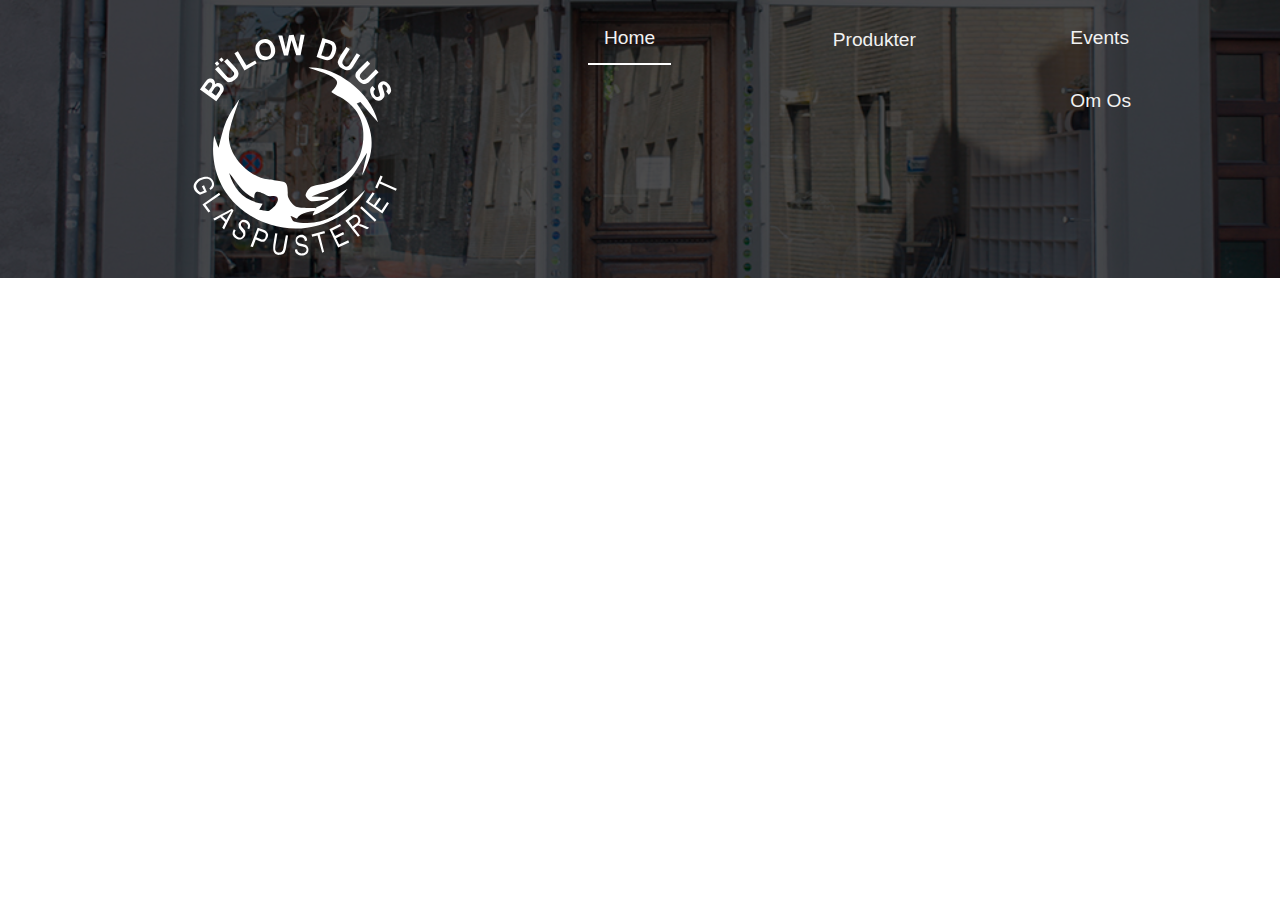
<file: index.html>
<!DOCTYPE html>
<html lang="da-DK">

<head>
  <meta charset="UTF-8">
  <meta name="viewport" content="width=device-width, initial-scale=1.0">
  <meta http-equiv="X-UA-Compatible" content="ie=edge">
  <title>Bülow Duus | Glaspusteri i latinerkvarteret</title>
  <meta name="description" content="Glaspusteriet Bulow Duus i Latinerkateret, designer Mette Bulow Duus invitere jer indenfor i hyggelige omgivelser">
  <meta name="keywords" content="glaspuster, glaspusteri, glas, Bulow-Duus, Mette Bulow Duus, design, dansk design, unika, Unika, glasdesign, latinerkvarteret, Aarhus, specialearbejde, bestilling, gennemsigtig,
  arbejdende vaerksted, polterabend, everyday, Everyday, vaser, fade, glasfade, firmaevent, firmaarrengement, glas for to, rå glas, , glaskunst, glaskunstner, lysestager, snapseglas, julekugler, små vaser, smykker,
  magiske former og farver, lav dine egne glas"/>
  <link rel="icon" href="images/favicon.png">
  <link rel="stylesheet" href="css/style.css" />
  <link rel="stylesheet" href="https://cdnjs.cloudflare.com/ajax/libs/font-awesome/4.7.0/css/font-awesome.min.css">
</head>

<body>
  <section class="topnav" id="myTopnav">
    <section class="filter">
      <a href="index.html"><img src="images/logo.svg" alt="Bülow Duus Logo"/></a>
      <a href="index.html" class="active">Home</a>
      <div class="dropdown">
        <button class="dropbtn"><a href="produkter.html">Produkter</a>
        </button>
        <div class="dropdown-content">
          <a href="unika.html">Unika</a>
          <a href="everyday.html">Everyday</a>
        </div>
      </div>
      <a href="events.html">Events</a>
      <a href="om_os.html">Om Os</a>
      <a href="javascript:void(0);" style="font-size:30px;" class="icon" onclick="myFunction()">&#9776;</a>
    </section>
  </section>

  <main>
    <article>
      <section class="hero-image" id="headerImage">
      </section>
    </article>

    <article>
      <section class="row">
        <section class="column">
          <section class="column-text" id="columnEt">
          </section>
        </section>

        <section class="column">
          <section class="column-text" id="columnTo">
          </section>
        </section>

        <section class="column">
          <section class="column-text" id="columnTre">
          </section>
        </section>
      </section>
    </article>

    <article>
        <section class="split-2" id="produktEt">
      </section>

      <section class="split-2-right" id="produktTo">
      </section>
    </article>

    <footer>
      <section class="footer-section" id="sectionEt">
      </section>

      <section class="footer-section" id="sectionTo">
      </section>

      <section class="footer-section" id="sectionTre">
      </section>
    </footer>

    <script src="js/main.js"></script>
    <script src="js/index.js"></script>

  </main>

</body>

</html>
</file>
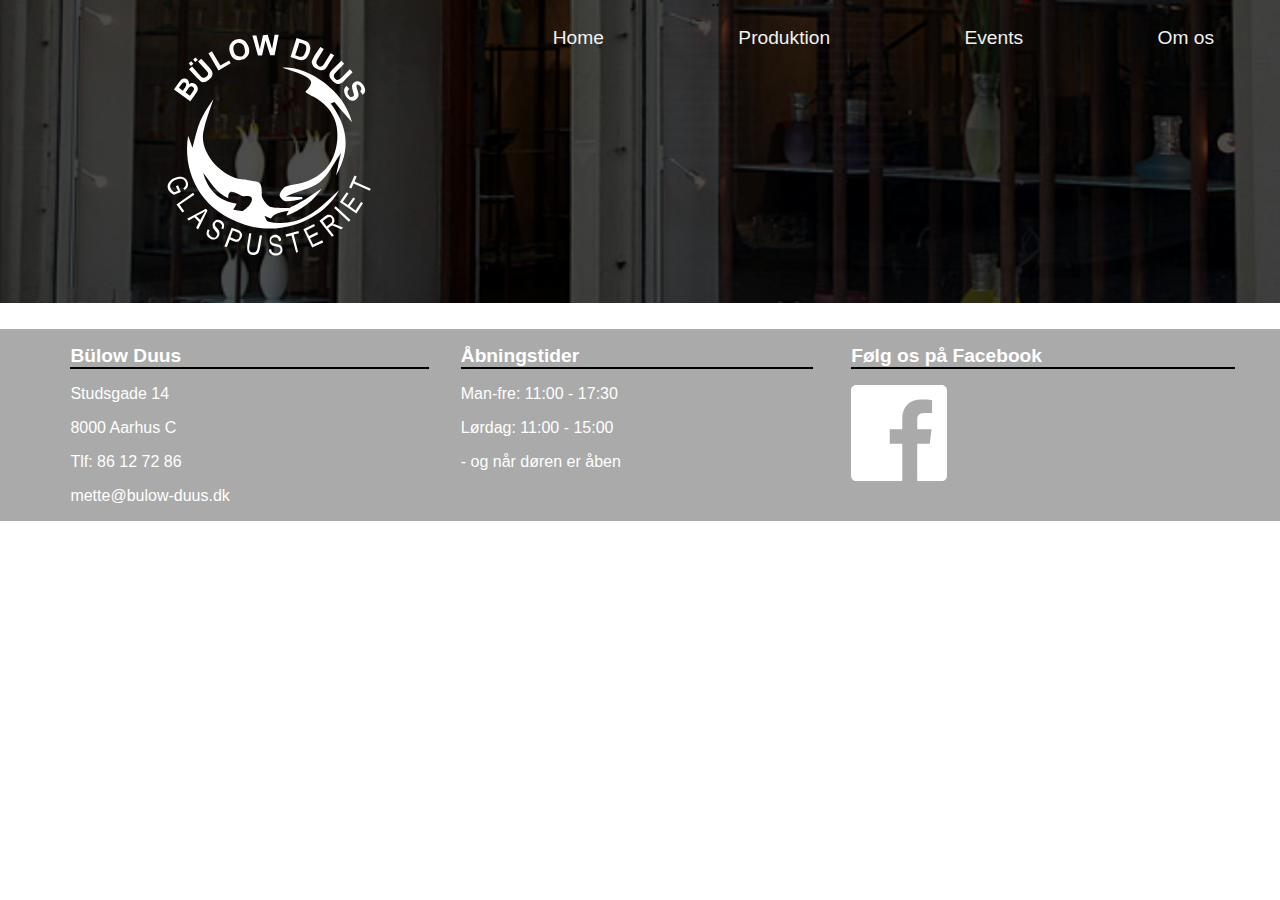
<file: website - template/index.html>
<!DOCTYPE html>
<html lang="da-DK">

<head>
  <meta charset="UTF-8">
  <meta name="viewport" content="width=device-width, initial-scale=1.0">
  <meta http-equiv="X-UA-Compatible" content="ie=edge">
  <title>Bülow Duus</title>
  <link rel="stylesheet" href="css/style.css" />
  <link rel="stylesheet" href="https://cdnjs.cloudflare.com/ajax/libs/font-awesome/4.7.0/css/font-awesome.min.css">
</head>

<body>
    <div class="topnav" id="myTopnav">
      <section class="filter">
        <a href="index.html"><img src="images/logo-white.svg"></a>
        <a href="index.html">Home</a>
        <a href="#">Produktion</a>
        <a href="#">Events</a>
        <a href="#">Om os</a>
        <a href="javascript:void(0);" class="icon" onclick="myFunction()">
          <i class="fa fa-bars"></i>
        </a>
      </section>
    </div>

  <main>
    <article>

    </article>

    <footer>
        <section class="footer-section-1">
          <h2>Bülow Duus</h2>
          <p>Studsgade 14</p>
          <p>8000 Aarhus C</p>
          <p>Tlf: 86 12 72 86</p>
          <p>mette@bulow-duus.dk</p>
        </section>

        <section class="footer-section-2">
          <h2>Åbningstider</h2>
          <p>Man-fre: 11:00 - 17:30</p>
          <p>Lørdag: 11:00 - 15:00</p>
          <p>- og når døren er åben</p>
        </section>

        <section class="footer-section-3">
          <h2>Følg os på Facebook</h2>
          <section class="some"><img src="images/facebook-logo.svg" alt=""></section>
        </section>
    </footer>

    <script src="js/main.js"></script>

  </main>

</body>

</html>
</file>
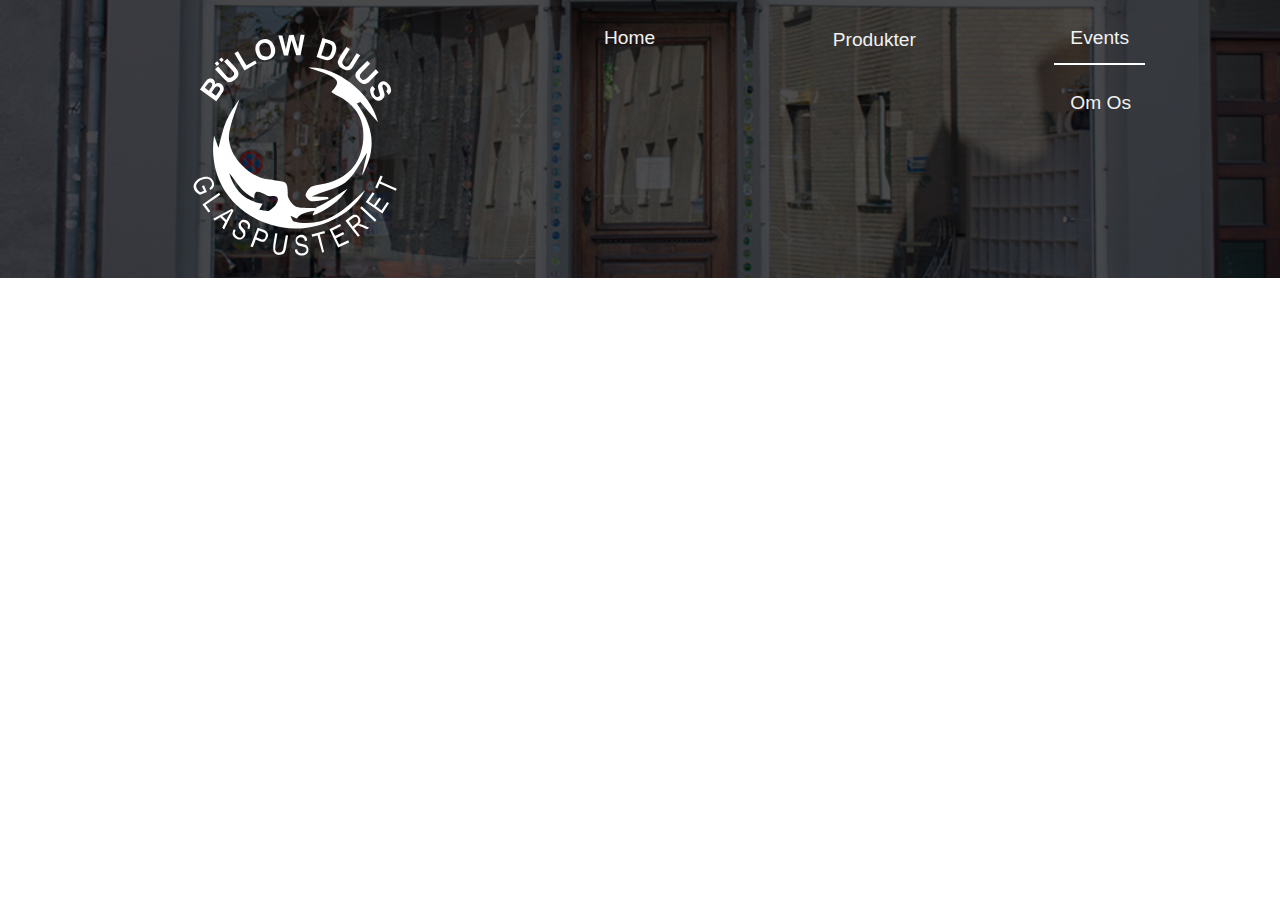
<file: events.html>
<!DOCTYPE html>
<html lang="da-DK">

<head>
  <meta charset="UTF-8">
  <meta name="viewport" content="width=device-width, initial-scale=1.0">
  <meta http-equiv="X-UA-Compatible" content="ie=edge">
  <title>Bülow Duus | Events, polterabend, firmaevent eller tag en ven i hånden</title>
  <meta name="description" content="Glaspusteriet Bulow Duus i Latinerkateret, designer Mette Bulow Duus invitere jer indenfor i hyggelige omgivelser">
  <meta name="keywords" content="glaspuster, glaspusteri, glas, Bulow-Duus, Mette Bulow Duus, design, dansk design, glasdesign, latinerkvarteret, Aarhus, specialearbejde, bestilling, gennemsigtig,
  arbejdende vaerksted, polterabend, vaser, fade, glasfade, firmaevent, firmaarrengement, glas for to, rå glas, , glaskunst, glaskunstner, lysestager, snapseglas, julekugler, små vaser, smykker,
  magiske former og farver, lav dine egne glas"/>
  <link rel="icon" href="images/favicon.png">
  <link rel="stylesheet" href="css/style.css" />
  <link rel="stylesheet" href="https://cdnjs.cloudflare.com/ajax/libs/font-awesome/4.7.0/css/font-awesome.min.css">
</head>

<body>
  <section class="topnav" id="myTopnav">
    <section class="filter">
      <a href="index.html"><img src="images/logo.svg" alt="Bülow Duus Logo"/></a>
      <a href="index.html">Home</a>
      <div class="dropdown">
        <button class="dropbtn"><a href="produkter.html">Produkter</a>
        </button>
        <div class="dropdown-content">
          <a href="unika.html">Unika</a>
          <a href="everyday.html">Everyday</a>
        </div>
      </div>
      <a href="events.html" class="active">Events</a>
      <a href="om_os.html">Om Os</a>
      <a href="javascript:void(0);" style="font-size:30px;" class="icon" onclick="myFunction()">&#9776;</a>
    </section>
  </section>

  <main>
    <article>
      <section class="wide" id="eventEt">
      </section>
    </article>

    <article id="eventEtText">

    </article>

    <article>
      <section class="wide" id="eventTo">
    </section>
    </article>

    <footer>
      <section class="footer-section" id="sectionEt">
      </section>

      <section class="footer-section" id="sectionTo">
      </section>

      <section class="footer-section" id="sectionTre">
      </section>
    </footer>

    <script src="js/main.js"></script>
    <script src="js/events.js"></script>

  </main>

</body>

</html>
</file>
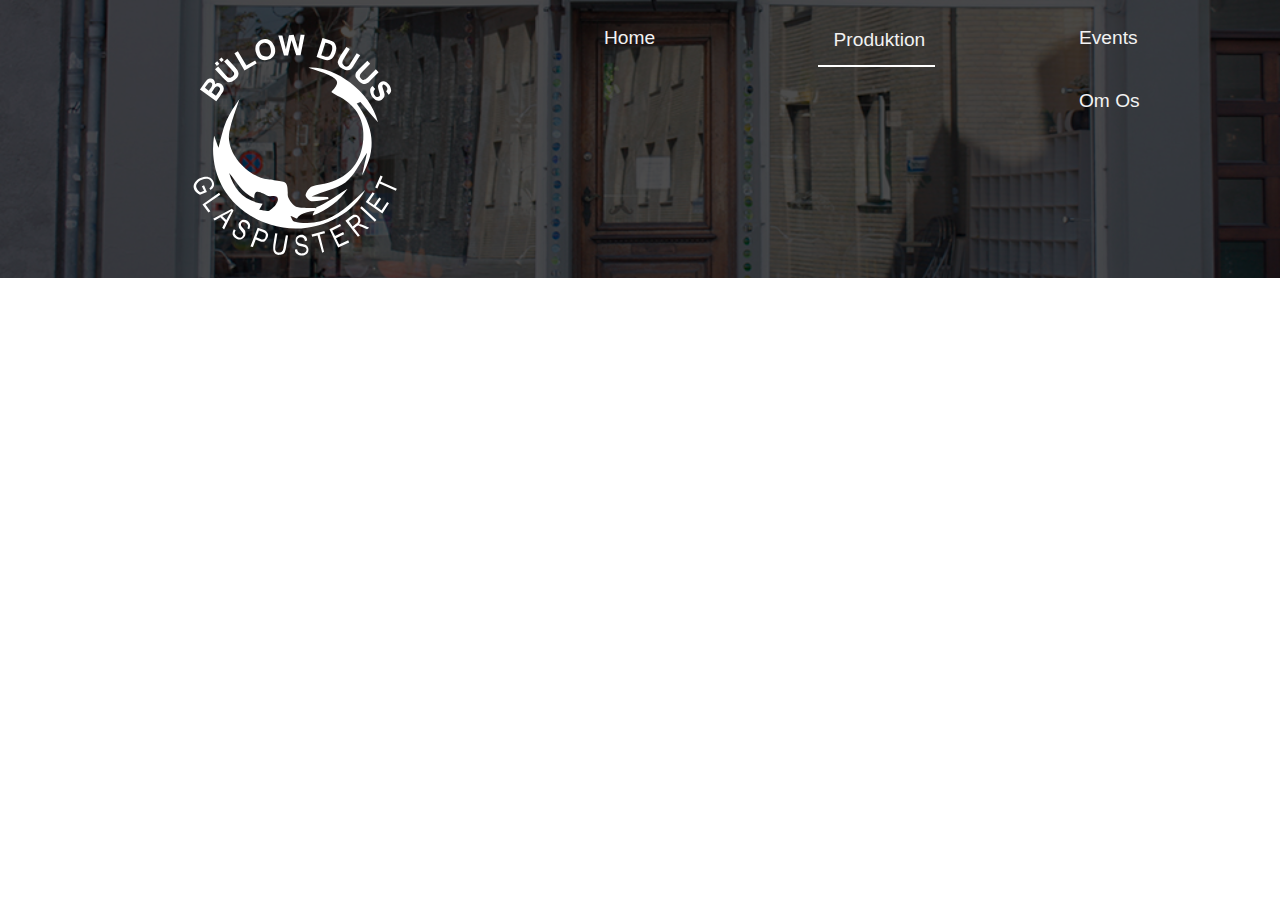
<file: everyday.html>
<!DOCTYPE html>
<html lang="da-DK">

<head>
  <meta charset="UTF-8">
  <meta name="viewport" content="width=device-width, initial-scale=1.0">
  <meta http-equiv="X-UA-Compatible" content="ie=edge">
  <title>Bülow Duus | Everyday, gla,skålog fade til hverdagen</title>
  <meta name="description" content="Glaspusteriet Bulow Duus i Latinerkateret, designer Mette Bulow Duus invitere jer indenfor i hyggelige omgivelser">
  <meta name="keywords" content="glaspuster, glaspusteri, glas, Bulow-Duus, Mette Bulow Duus, design, dansk design, glasdesign, latinerkvarteret, Aarhus, specialearbejde, bestilling, gennemsigtig,
  arbejdende vaerksted, everyday, Everyday, vaser, fade, glasfade, glas for to, rå glas, , glaskunst, glaskunstner, lysestager, snapseglas, julekugler, små vaser, smykker,
  magiske former og farver, lav dine egne glas"/>
  <link rel="icon" href="images/favicon.png">
  <link rel="stylesheet" href="css/style.css" />
  <link rel="stylesheet" href="https://cdnjs.cloudflare.com/ajax/libs/font-awesome/4.7.0/css/font-awesome.min.css">
</head>

<body>
  <section class="topnav" id="myTopnav">
    <section class="filter">
      <a href="index.html"><img src="images/logo.svg" alt="Bülow Duus Logo"/></a>
      <a href="index.html">Home</a>
      <div class="dropdown">
        <button class="dropbtn"><a href="produktion.html" class="active">Produktion</a>
        </button>
        <div class="dropdown-content">
          <a href="unika.html">Unika</a>
          <a href="everyday.html">Everyday</a>
        </div>
      </div>
      <a href="events.html">Events</a>
      <a href="om_os.html">Om Os</a>
      <a href="javascript:void(0);" style="font-size:30px;" class="icon" onclick="myFunction()">&#9776;</a>
    </section>
  </section>

  <main>
    <article id="appendText">
    </article>

    <article>
      <section class="split-3-left" id="topLeftEveryday">
      </section>
    </article>

    <article>
      <section class="split-3-center" id="topCenterEveryday">
      </section>
    </article>

    <article>
      <section class="split-3-right" id="topRightEveryday">
      </section>
    </article>

    <article>
      <section class="split-3-left" id="centerLeftEveryday">
      </section>
    </article>

    <article>
      <section class="split-3-center" id="centerCenterEveryday">
      </section>
    </article>

    <article>
      <section class="split-3-right" id="centerRightEveryday">
      </section>
    </article>

    <article>
      <section class="split-3-left" id="botLeftEveryday">
      </section>
    </article>

    <article>
      <section class="split-3-center" id="botCenterEveryday">
      </section>
    </article>

    <article>
      <section class="split-3-right" id="botRightEveryday">
      </section>
    </article>

    <footer>
      <section class="footer-section" id="sectionEt">
      </section>

      <section class="footer-section" id="sectionTo">
      </section>

      <section class="footer-section" id="sectionTre">
      </section>
    </footer>

    <script src="js/main.js"></script>
    <script src="js/everyday.js"></script>

  </main>

</body>

</html>
</file>
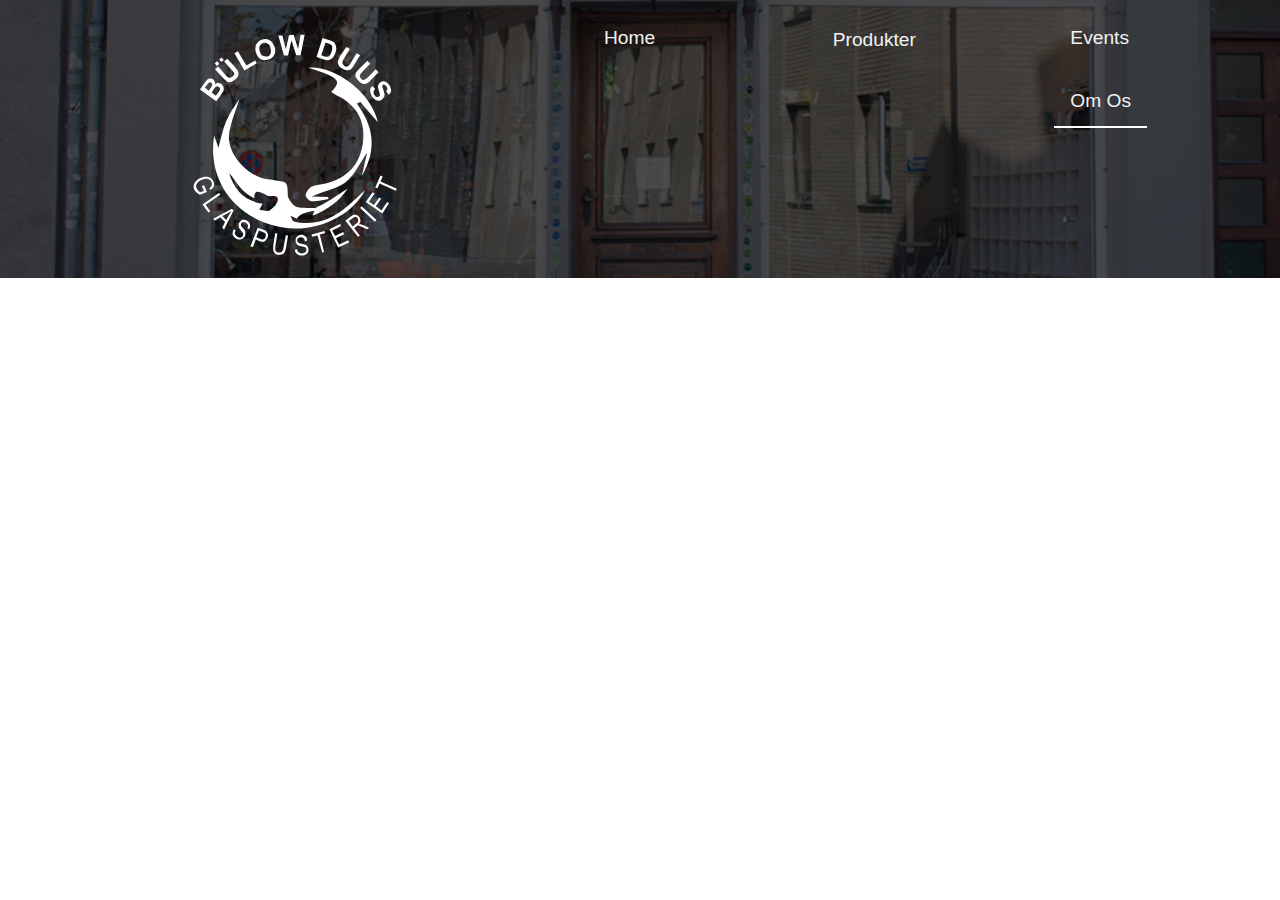
<file: om_os.html>
<!DOCTYPE html>
<html lang="da-DK">

<head>
  <meta charset="UTF-8">
  <meta name="viewport" content="width=device-width, initial-scale=1.0">
  <meta http-equiv="X-UA-Compatible" content="ie=edge">
  <title>Bülow Duus | Om os</title>
  <meta name="description" content="Glaspusteriet Bulow Duus i Latinerkateret, designer Mette Bulow Duus invitere jer indenfor i hyggelige omgivelser">
  <meta name="keywords" content="glaspuster, glaspusteri, glas, Bulow-Duus, Mette Bulow Duus, design, dansk design, glasdesign, latinerkvarteret, Aarhus, specialearbejde, bestilling, gennemsigtig,
  arbejdende vaerksted, vaser, fade, glasfade, glas for to, rå glas, , glaskunst, glaskunstner, lysestager, snapseglas, julekugler, små vaser, smykker,
  magiske former og farver, lav dine egne glas"/>
  <link rel="icon" href="images/favicon.png">
  <link rel="stylesheet" href="css/style.css" />
  <link rel="stylesheet" href="https://cdnjs.cloudflare.com/ajax/libs/font-awesome/4.7.0/css/font-awesome.min.css">
</head>

<body>
  <section class="topnav" id="myTopnav">
    <section class="filter">
      <a href="index.html"><img src="images/logo.svg" alt="Bülow Duus Logo"/></a>
      <a href="index.html">Home</a>
      <div class="dropdown">
        <button class="dropbtn"><a href="produkter.html">Produkter</a>
        </button>
        <div class="dropdown-content">
          <a href="unika.html">Unika</a>
          <a href="everyday.html">Everyday</a>
        </div>
      </div>
      <a href="events.html">Events</a>
      <a href="om_os.html" class="active">Om Os</a>
      <a href="javascript:void(0);" style="font-size:30px;" class="icon" onclick="myFunction()">&#9776;</a>
    </section>
  </section>

  <main>
    <article>
      <section id="omOsBillede">
      </section>
    </article>

    <article>
      <section id="omOsBilledeTo">
      </section>
    </article>

    <footer>
      <section class="footer-section" id="sectionEt">
      </section>

      <section class="footer-section" id="sectionTo">
      </section>

      <section class="footer-section" id="sectionTre">
      </section>
    </footer>

    <script src="js/main.js"></script>
    <script src="js/om_os.js"></script>

  </main>

</body>

</html>
</file>
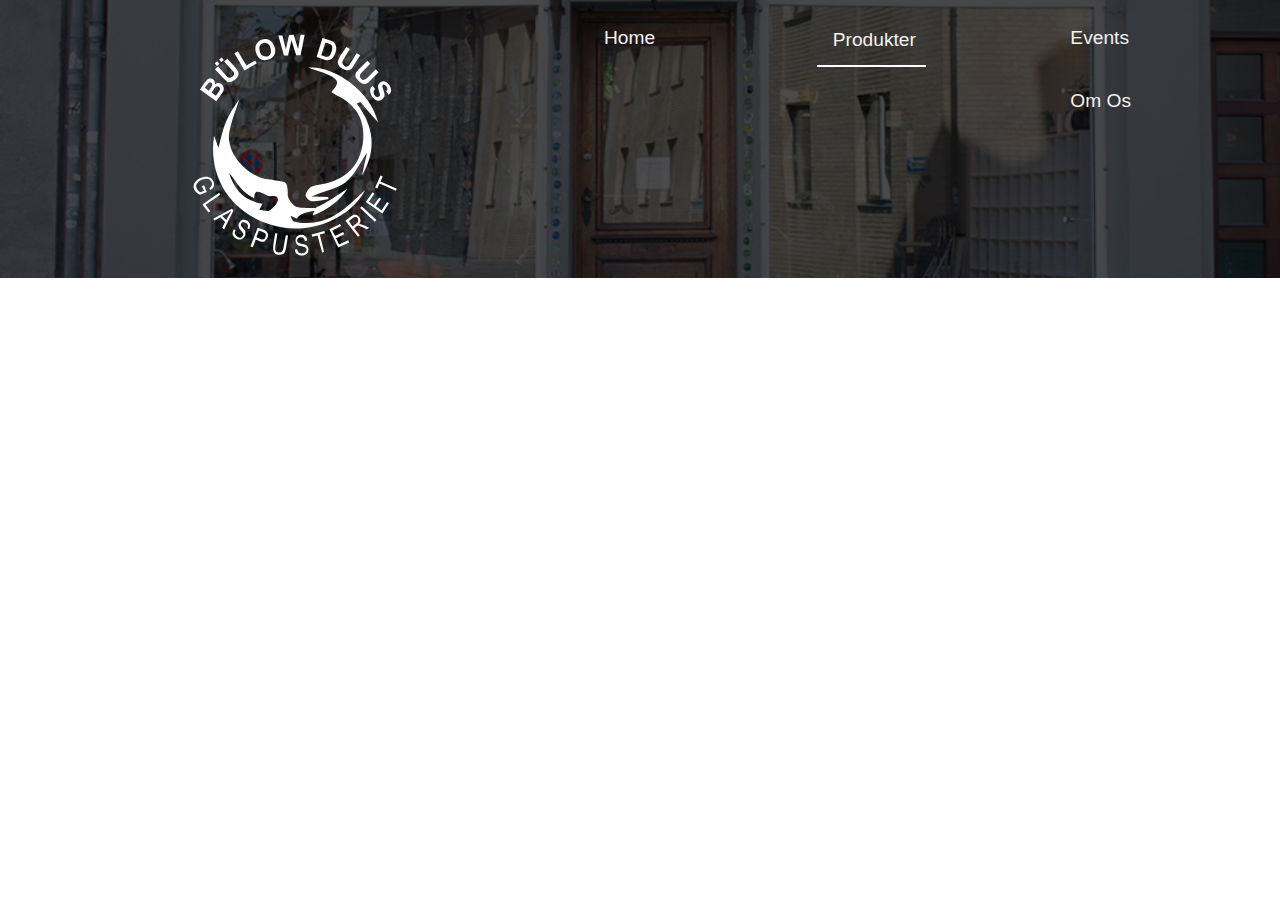
<file: produkter.html>
<!DOCTYPE html>
<html lang="da-DK">

<head>
  <meta charset="UTF-8">
  <meta name="viewport" content="width=device-width, initial-scale=1.0">
  <meta http-equiv="X-UA-Compatible" content="ie=edge">
  <title>Bülow Duus | Produktion</title>
  <meta name="description" content="Glaspusteriet Bulow Duus i Latinerkateret, designer Mette Bulow Duus invitere jer indenfor i hyggelige omgivelser">
  <meta name="keywords" content="glaspuster, glaspusteri, glas, Bulow-Duus, Mette Bulow Duus, design, dansk design, unika, Unika, glasdesign, latinerkvarteret, Aarhus, specialearbejde, bestilling, gennemsigtig,
  arbejdende vaerksted,everyday, Everyday, vaser, fade, glasfade, glas for to, rå glas, , glaskunst, glaskunstner, lysestager, snapseglas, julekugler, små vaser, smykker,
  magiske former og farver, lav dine egne glas"/>
  <link rel="icon" href="images/favicon.png">
  <link rel="stylesheet" href="css/style.css" />
  <link rel="stylesheet" href="https://cdnjs.cloudflare.com/ajax/libs/font-awesome/4.7.0/css/font-awesome.min.css">
</head>

<body>
  <section class="topnav" id="myTopnav">
    <section class="filter">
      <a href="index.html"><img src="images/logo.svg" alt="Bülow Duus Logo"/></a>
      <a href="index.html">Home</a>
      <div class="dropdown">
        <button class="dropbtn"><a href="produkter.html" class="active">Produkter</a>
        </button>
        <div class="dropdown-content">
          <a href="unika.html">Unika</a>
          <a href="everyday.html">Everyday</a>
        </div>
      </div>
      <a href="events.html">Events</a>
      <a href="om_os.html">Om Os</a>
      <a href="javascript:void(0);" style="font-size:30px;" class="icon" onclick="myFunction()">&#9776;</a>
    </section>
  </section>
  <main>

    <article id="appendText">
    </article>

    <article>
      <section class="split-2" id="produktEt">
      </section>

      <section class="split-2-right" id="produktTo">
      </section>
    </article>

    <footer>
      <section class="footer-section" id="sectionEt">
      </section>

      <section class="footer-section" id="sectionTo">
      </section>

      <section class="footer-section" id="sectionTre">
      </section>
    </footer>

    <script src="js/main.js"></script>
    <script src="js/produktion.js"></script>

  </main>

</body>

</html>
</file>
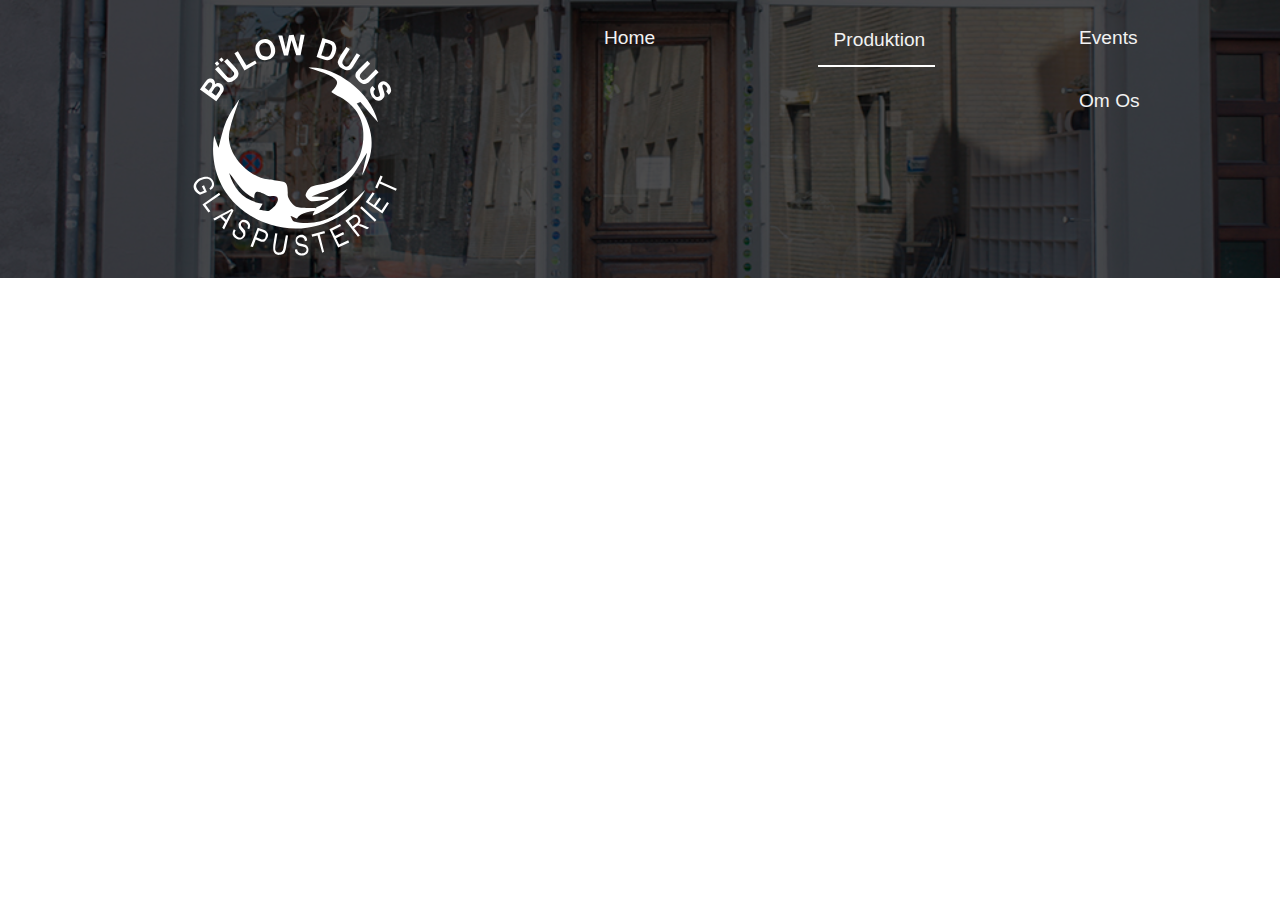
<file: produktion.html>
<!DOCTYPE html>
<html lang="da-DK">

<head>
  <meta charset="UTF-8">
  <meta name="viewport" content="width=device-width, initial-scale=1.0">
  <meta http-equiv="X-UA-Compatible" content="ie=edge">
  <title>Bülow Duus | Produktion</title>
  <meta name="description" content="Glaspusteriet Bulow Duus i Latinerkateret, designer Mette Bulow Duus invitere jer indenfor i hyggelige omgivelser">
  <meta name="keywords" content="glaspuster, glaspusteri, glas, Bulow-Duus, Mette Bulow Duus, design, dansk design, unika, Unika, glasdesign, latinerkvarteret, Aarhus, specialearbejde, bestilling, gennemsigtig,
  arbejdende vaerksted,everyday, Everyday, vaser, fade, glasfade, glas for to, rå glas, , glaskunst, glaskunstner, lysestager, snapseglas, julekugler, små vaser, smykker,
  magiske former og farver, lav dine egne glas"/>
  <link rel="icon" href="images/favicon.png">
  <link rel="stylesheet" href="css/style.css" />
  <link rel="stylesheet" href="https://cdnjs.cloudflare.com/ajax/libs/font-awesome/4.7.0/css/font-awesome.min.css">
</head>

<body>
  <section class="topnav" id="myTopnav">
    <section class="filter">
      <a href="index.html"><img src="images/logo.svg" alt="Bülow Duus Logo"/></a>
      <a href="index.html">Home</a>
      <div class="dropdown">
        <button class="dropbtn"><a href="produktion.html" class="active">Produktion</a>
        </button>
        <div class="dropdown-content">
          <a href="unika.html">Unika</a>
          <a href="everyday.html">Everyday</a>
        </div>
      </div>
      <a href="events.html">Events</a>
      <a href="om_os.html">Om Os</a>
      <a href="javascript:void(0);" style="font-size:30px;" class="icon" onclick="myFunction()">&#9776;</a>
    </section>
  </section>
  <main>

    <article id="appendText">
    </article>

    <article>
      <section class="split-2" id="produktEt">
      </section>

      <section class="split-2-right" id="produktTo">
      </section>
    </article>

    <footer>
      <section class="footer-section" id="sectionEt">
      </section>

      <section class="footer-section" id="sectionTo">
      </section>

      <section class="footer-section" id="sectionTre">
      </section>
    </footer>

    <script src="js/main.js"></script>
    <script src="js/produktion.js"></script>

  </main>

</body>

</html>
</file>
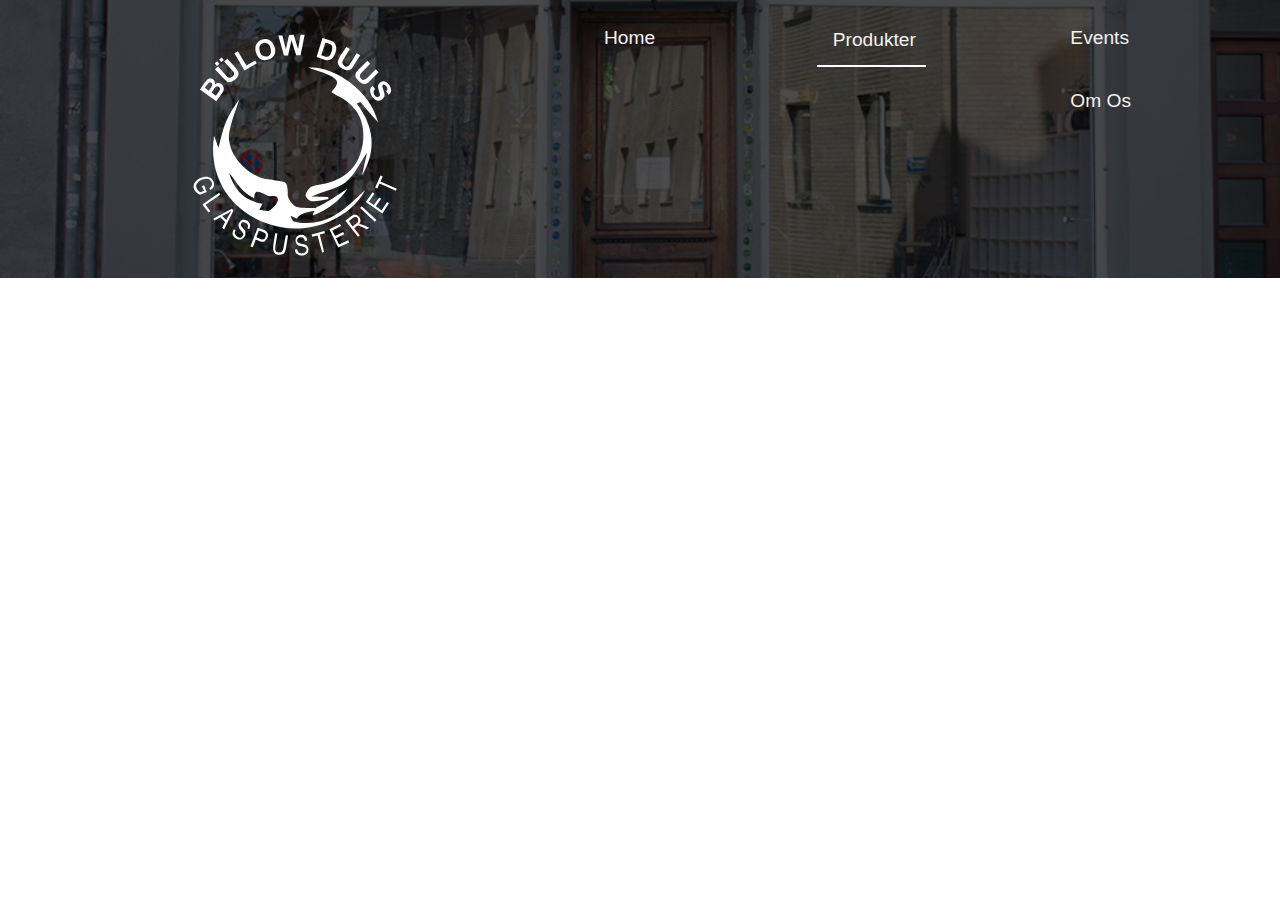
<file: unika.html>
<!DOCTYPE html>
<html lang="da-DK">

<head>
  <meta charset="UTF-8">
  <meta name="viewport" content="width=device-width, initial-scale=1.0">
  <meta http-equiv="X-UA-Compatible" content="ie=edge">
  <title>Bülow Duus | Unika, "one of a kind" glaskust</title>
  <meta name="description" content="Glaspusteriet Bulow Duus i Latinerkateret, designer Mette Bulow Duus invitere jer indenfor i hyggelige omgivelser">
  <meta name="keywords" content="glaspuster, glaspusteri, glas, Bulow-Duus, Mette Bulow Duus, design, dansk design, unika, Unika, glasdesign, latinerkvarteret, Aarhus, specialearbejde, bestilling, gennemsigtig,
  arbejdende vaerksted, vaser, fade, glasfade, glas for to, rå glas, , glaskunst, glaskunstner, lysestager, snapseglas, julekugler, små vaser, smykker,
  magiske former og farver, lav dine egne glas"/>
  <link rel="icon" href="images/favicon.png">
  <link rel="stylesheet" href="css/style.css" />
  <link rel="stylesheet" href="https://cdnjs.cloudflare.com/ajax/libs/font-awesome/4.7.0/css/font-awesome.min.css">
</head>



<body>
  <section class="topnav" id="myTopnav">
    <section class="filter">
      <a href="index.html"><img src="images/logo.svg" alt="Bülow Duus Logo"/></a>
      <a href="index.html">Home</a>
      <div class="dropdown">
        <button class="dropbtn"><a href="produkter.html" class="active">Produkter</a>
        </button>
        <div class="dropdown-content">
          <a href="unika.html">Unika</a>
          <a href="everyday.html">Everyday</a>
        </div>
      </div>
      <a href="events.html">Events</a>
      <a href="om_os.html">Om Os</a>
      <a href="javascript:void(0);" style="font-size:30px;" class="icon" onclick="myFunction()">&#9776;</a>
    </section>
  </section>

  <main>
    <article id="appendText">
    </article>

    <article>
      <section class="split-3-left" id="topLeft">
      </section>
    </article>

    <article>
      <section class="split-3-center" id="topCenter">
      </section>
    </article>

    <article>
      <section class="split-3-right" id="topRight">
      </section>
    </article>

    <article>
      <section class="split-3-left" id="centerLeft">
      </section>
    </article>

    <article>
      <section class="split-3-center" id="centerCenter">
      </section>
    </article>

    <article>
      <section class="split-3-right" id="centerRight">
      </section>
    </article>

    <article>
      <section class="split-3-left" id="botLeft">
      </section>
    </article>

    <article>
      <section class="split-3-center" id="botCenter">
      </section>
    </article>

    <article>
      <section class="split-3-right" id="botRight">
      </section>
    </article>

    <footer>
      <section class="footer-section" id="sectionEt">
      </section>

      <section class="footer-section" id="sectionTo">
      </section>

      <section class="footer-section" id="sectionTre">
      </section>
    </footer>

    <script src="js/main.js"></script>
    <script src="js/unika.js"></script>

  </main>

</body>

</html>
</file>
<file: css/style.css>
body {
  margin: 0 auto;
  font-family: arial;
}

/* ----- Header Menu ----- */
.topnav {
  background-image: url(../images/pusteriet.jpg);
  background-size: cover;
  overflow: hidden;
  background-color: #333;
}

.topnav a {
  margin: 0 auto;
  float: left;
  display: block;
  margin-left: 10%;
  margin-top: 1%;
  margin-bottom: 2%;
  color: #f2f2f2;
  text-align: center;
  padding: 14px 16px;
  text-decoration: none;
  font-size: 1.2rem;
}
.topnav img {
  width: 70%;
}
.active {
  border-bottom: 2px solid white;
  color: white;
}

.topnav .icon {
  display: none;
}

.dropdown {
  margin-top: 1%;
  margin-left: 10%;
  float: left;
  overflow: hidden;
}

.dropdown .dropbtn {
  margin: 0 auto;
  font-size: 1.2rem;
  border: none;
  outline: none;
  color: white;
  background-color: inherit;
  margin: 0;
}

.dropdown-content {
  display: none;
  position: absolute;
  background-color: rgba(70,70,70,0.9);
  color: white;
  min-width: 160px;
  box-shadow: 0px 8px 16px 0px rgba(0,0,0,0.2);
  z-index: 1;
}

.dropdown-content a {
  margin-left: 10%;
  float: none;
  color: white;
  padding: 12px 16px;
  text-decoration: none;
  display: block;
  text-align: left;
}

.topnav a:hover, .dropdown:hover .dropbtn {
  font-weight: bold;
  color: white;
}
.dropdown-content a:hover {
  color: black;
}

.dropdown:hover .dropdown-content {
  display: block;
}
.filter {
  background-color: rgba(0,0,0,0.7);
  overflow: hidden;
}



/* -------------------------- */
/* -------- index.html -------*/
/* ---------------------------*/

/* ------- cHero Image -------*/
.hero-image {
  margin-top: 2%;
}
.hero-image img {
  width: 100%;
}
/* ------- 3-split-row -------- */
.column {
  float: left;
  width: 33.33%;
  margin-top: 5%;
  min-height: 250px;
}
.column-text h2 {
  display: flex;
  align-items: center;
  justify-content: center;
}
.column-text p {
  display: flex;
  align-items: center;
  justify-content: center;
}
.row:after {
  content: "";
  display: table;
  clear: both;
}
/* ------------- Unika & Everyday -----------*/

.wide-text {
  width: 100%;
  margin-top: 3%;
  text-align: center;
}
.wide-text h1 {
  font-size: 1.5rem;
  text-align: center;
}
.wide-text h2 {
  font-size: 1.5rem;
  text-align: center;
}

/* ----- 2 rows ----- */
.split-2 {
  width: 49%;
  float: left;
}
.split-2-right {
  width: 49%;
  float: left;
  margin-left: 2%;
}

.module-wide {
  width: 100%;
  height: 700px;
  position: relative;
  overflow: hidden;
  float: left;
}
.module-wide > .module-wide-text {
  position: absolute;
  top: 0;
  left: 0;
  width: 100%;
  padding: 20px 10px;
  overflow: hidden;
}
.module-wide > .module-wide-text::after {
  content: "";
  position: absolute;
  top: 0;
  left: 0;
  width: 100%;
  height: 100%;
  background: rgba(0, 0, 0, 0.5)
}
.module-wide > .module-wide-text > h1 {
  margin: 0;
  padding-top: 2%;
  padding-bottom: 2%;
  font-size: 2rem;
  color: white;
  position: relative;
  z-index: 1;
  text-align: center;
}


/* ---- Container ---- */
.module {
  width: 48.4vw;
  height: 500px;
  margin-top: 5%;
  margin-bottom: 5%;
  position: relative;
  overflow: hidden;
  float: left;
}
.module > .module-text {
  position: absolute;
  bottom: 0;
  left: 0;
  width: 100%;
  padding: 20px 10px;
  overflow: hidden;
}
.module > .module-text::after {
  content: "";
  position: absolute;
  top: 0;
  left: 0;
  width: 100%;
  height: 100%;
  background: rgba(0, 0, 0, 0.5)
}
.module > .module-text > h2 {
  margin: 0;
  padding-top: 5%;
  padding-bottom: 5%;
  font-size: 1.5rem;
  color: white;
  position: relative;
  z-index: 1;
  text-align: center;
}

/* --------------- */
/* -- om_os.html-- */
/* --------------- */

.om-os-wide {
  width: 100%;
  height: 700px;
  margin-top: 5%;
  margin-bottom: 5%;
}

/* -------------------- */
/* -- Produktion.html-- */
/* -------------------- */

/* ----- 3 rows ----- */

.split-3-left {
  width: 31%;
  float: left;
  margin-left: 1.5%;
}
.split-3-center {
  width: 31%;
  float: left;
  margin-left: 2%;
}
.split-3-right {
  width: 31%;
  float: left;
  margin-left: 2%;
}

/* ----- Container ----- */

.split-3 {
  width: 31vw;
  height: 500px;
  margin-top: 5%;
  margin-bottom: 5%;
  position: relative;
  overflow: hidden;
  float: left;
}
.split-3 > .split-3-text {
  position: absolute;
  bottom: 0;
  left: 0;
  width: 100%;
  padding: 20px 10px;
  overflow: hidden;
}
.split-3 > .split-3-text::before {
  content: "";
  position: absolute;
  top: -20px;
  left: 0;
  width: 200%;
  height: 200%;
}
.split-3 > .split-3-text::after {
  content: "";
  position: absolute;
  top: 0;
  left: 0;
  width: 100%;
  height: 100%;
  background: rgba(0, 0, 0, 0.5)
}
.split-3 > .split-3-text > h2 {
  margin: 0;
  padding-top: 5%;
  padding-bottom: 5%;
  font-size: 1.5rem;
  color: white;
  position: relative;
  z-index: 1;
  text-align: center;
}

/* -------------------------- */
/* -------- events.html -------*/
/* ---------------------------*/

/* ------- Hero image ------- */
.wide {
  width: 96%;
  margin-left: 4%;
  margin-right: 2%;
}
/* ------- Container ------- */
.module-event-1 {
  width: 96%;
  height: 700px;
  position: relative;
  float: left;
  margin-top: 5%;
  margin-bottom: 5%;
}
.cap-event-1 h1 {
  text-align: center;
  color: white;
  font-size: 2rem;
}
.cap-event-1 p {
  padding: 20px;
  text-align: center;
  color: white;
  margin: 0;
  font-size: 1.5rem;
}
.cap-event-2 h2 {
  text-align: center;
  color: white;
  font-size: 2rem;
  margin-top: 12%;
}
.cap-event-2 p {
  padding: 20px;
  text-align: center;
  color: white;
  margin: 0;
  font-size: 1.5rem;
}
/* --- Footer --- */
footer {
    display: flex;
    background-color: rgb(230,230,230);
    color: black;
    width: 100%;
}
footer h2 {
    font-size: 1.2rem;
    border-bottom: 2px solid rgb(0,0,0);
}
.footer-section {
    float: left;
    width: 30%;
    margin-left: 2%;
    text-align: center;
}
.footer-section img {
  width: 60px;
  height: 60px;
  margin-left: 0%;
}

/* --------------- Media querys ------------ */
@media screen and (max-width: 380px) {


/*----Header-----*/
.topnav responsive {
  width: 40%;
}

.dropbtn a{
  margin-left: -3%;
}
/*----Header end-----*/

/*----Åbningstider-----*/
.filter a{
  width: 30%;
}
  .column {
    width: 100%;
    min-height: 150px;
  }


.split-2{
  width: 100%;
}

.module{
  margin: 0 auto;
  width: 100%;
}

.split-2-right{
  width: 100%;
}
/*----Åbningstider end-----*/

/*----unika start----*/
.split-3-left{
  margin: 0;
  width: 100%;
}

.split-3{
  margin: 0;
  width: 100%;
}

.split-3-center{
  width: 100%;
}

.split-3-right{
  width: 100%;
}

/*----footer-----*/
.footer-section {
  width: 100%;
}


}

@media screen and (max-width: 530px) {
/*----header start----*/
.topnav responsive {
  width: 40%;
}

.dropbtn a{
  margin-left: -2%;
}

/*----content start----*/
  .filter a{
    width: 30%;
  }
    .column {
      width: 100%;
      min-height: 150px;
    }


  .split-2{
    width: 100%;
  }

  .module{
    width: 100%;
  }

  .split-2-right{
    width: 100%;
  }

  .module {
    width: 100%;
  }

  /*----content end----*/


}

@media screen and (max-width: 700px) {
/*----header start----*/
.topnav responsive {
  width: 40%;
}

.dropbtn a{
  margin-left: -2%;
}

/*----content start----*/
  .filter a{
    width: 30%;
  }
    .column {
      width: 100%;
      min-height: 150px;
    }


  .split-2{
    width: 100%;
  }

  .module{
    width: 100%;
  }

  .split-2-right{
    margin-left: 0;
    width: 100%;
  }

  .module {
    width: 100%;
  }

  /*----content end----*/
}


@media screen and (max-width: 799px) {
/*----header start----*/

.topnav a {
  width: 20%;
}

.dropbtn a{
  margin-left: -1.2%;
}

.split-3-left{
  margin-left: 0;
  width: 100%;
}

.split-3{
  margin-left: 0;
  width: 100%;
}

.split-3-center{
  margin-left: 0;
  width: 100%;
}

.split-3-right{
  margin-left: 0;
  width: 100%;
}

/*-----------------------------*/
@media screen and (max-width: 800px) {
  .topnav a:not(:first-child), .dropdown .dropbtn {
    display: none;
  }
  .topnav a.icon {
    float: right;
    display: block;
  }
}
  .topnav.responsive {position: relative;}
  .topnav.responsive .icon {
    position: absolute;
    right: 0;
    top: 0;
  }
  .topnav.responsive a {
    float: none;
    display: block;
    text-align: left;
  }
  .topnav.responsive .dropdown {float: none;}
  .topnav.responsive .dropdown-content {position: relative;}
  .topnav.responsive .dropdown .dropbtn {
    display: block;
    width: 100%;
    text-align: left;
  }

  /*---content----*/
  .column {
    width: 50%;
    min-height: 150px;
    margin-top: 3%;
  }

  .split-2{
  width: 100%;
  }

  .module{
  width: 100%;
  }

  .split-2-right{
  width: 100%;
  }

  .module {
  width: 100%;
  }
  /* --- footer --- */
  footer {
    display: block;
  }
  #sectionEt {
    width: 100%;
    margin-left: 0%;
    background-color: rgb(230,230,230);
  }
  #sectionEt h2 {
    border-bottom: none;
    text-decoration: underline;
  }
  #sectionTo {
    width: 100%;
    margin-left: 0%;
    background-color: rgb(230,230,230);
  }
  #sectionTo h2 {
    border-bottom: none;
    text-decoration: underline;
  }
  #sectionTre {
    width: 100%;
    margin-left: 0%;
    background-color: rgb(230,230,230);
  }
  #sectionTre h2 {
    border-bottom: none;
    text-decoration: underline;
  }
  .column {
  width: 100%;
  }
}
/*---*/


@media screen and (max-width: 900px) {}
.filter a {
  margin-bottom: 0;

}
}
</file>
<file: website - template/css/style.css>
body {
  margin: 0 auto;
  font-family: arial;
}
.topnav {
  background-image: url(../images/pusteriet_small.jpg);
  background-size: cover;
  overflow: hidden;
}
.topnav a {
  float: left;
  display: block;
  margin-left: 8%;
  margin-top: 1%;
  margin-bottom: 2%;
  color: #f2f2f2;
  text-align: center;
  padding: 14px 16px;
  text-decoration: none;
  font-size: 1.2rem;
}
.topnav a:hover {
  background-color: #ddd;
  color: black;
}
.topnav img {
  width: 70%;
}
.logo {
  background-color: black;
  border-radius: 100px;
}
.topnav .icon {
  display: none;
}
.filter {
  background-color: rgba(0,0,0,0.7);
  overflow: hidden;
}






/* --- Footer --- */
footer {
    display: flex;
    background-color: rgb(170,170,170);
    color: white;
    margin-top: 2%;
    width: 100%;
}
footer h2 {
    font-size: 1.2rem;
    border-bottom: 2px solid rgb(0,0,0);
}

.some img {
    width: 25%;
}

.footer-section-1 {
    float: left;
    width: 28%;
    margin-left: 5.5%;
}

.footer-section-2 {
    float: left;
    width: 27.5%;
    margin-left: 2.5%;
}

.footer-section-2 img {
    width: 60px;
    height: 60px;
    margin-left: 40%;
}

.footer-section-3 {
    float: left;
    width: 30%;
    margin-left: 3%;
}

/* --------------- Media querys ------------ */

@media screen and (max-width: 600px) {
  .topnav a:not(:first-child) {display: none;}
  .topnav a.icon {
    float: right;
    display: block;
  }
  .topnav.responsive {position: relative;}
  .topnav.responsive a.icon {
    position: absolute;
    right: 0;
    top: 0;
  }
  .topnav.responsive a {
    float: none;
    display: block;
    text-align: left;
  }
  /* --- footer --- */
  .footer-section-1 {
    display: block;
      width: 100%;
  }
  .footer-section-2 {
      display: block;
      width: 100%;
  }
  .footer-section-3 {
      display: block;
      width: 100%;
  }
}
}
</file>
